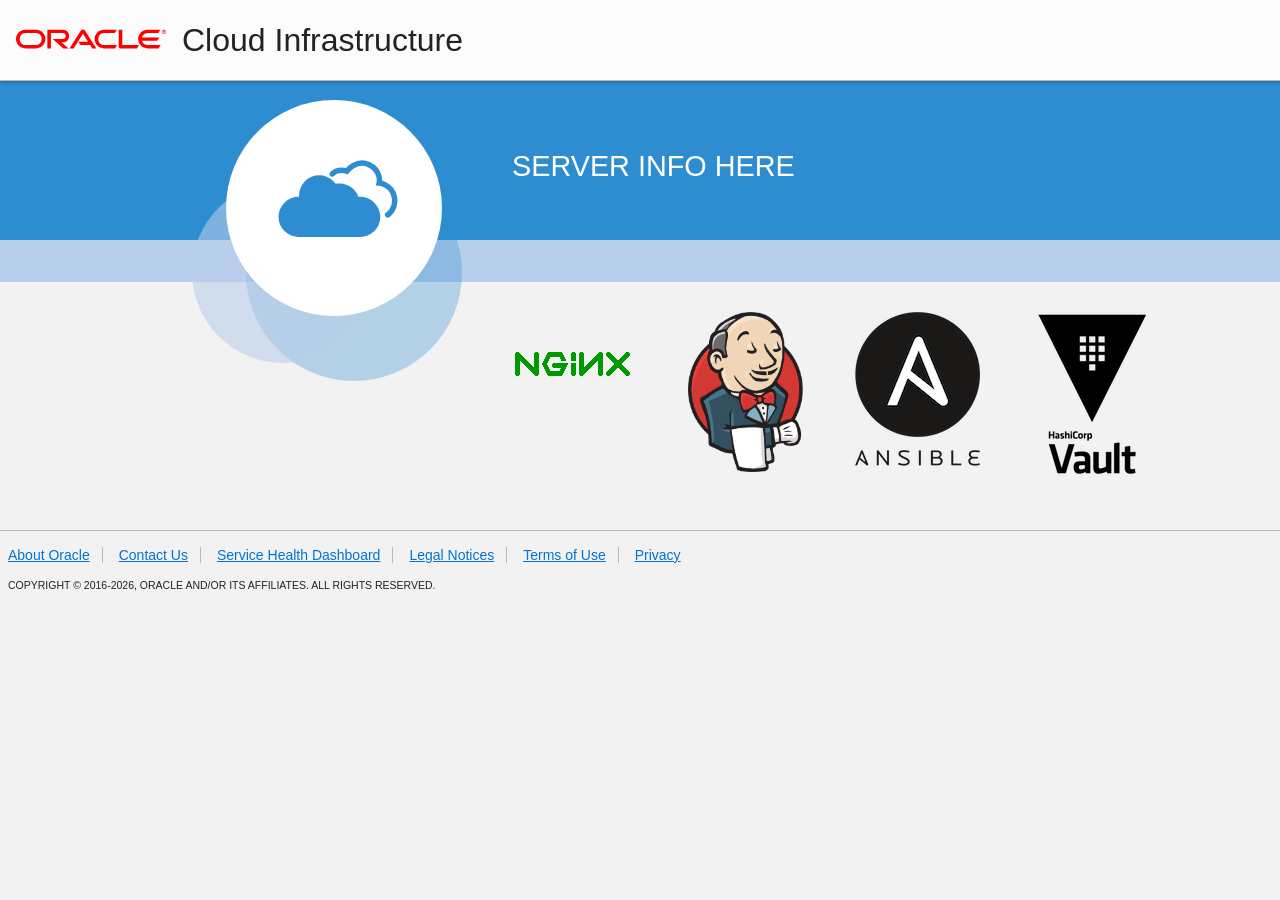
<file: app/index.html>
<!DOCTYPE html>
<html class="gr__login_us-phoenix-1_oraclecloud_com"><head><meta http-equiv="Content-Type" content="text/html; charset=UTF-8">
    <title>Oracle Cloud Infrastructure: CodeOne DEV5582</title>
    <link href="https://login.us-phoenix-1.oraclecloud.com/assets/icons/favicon.ico" rel="icon" sizes="16x16 32x32 57x57 64x64 120x120 144x144">
    <link href="css/normalize.css" type="text/css" rel="stylesheet">
    <link href="css/login.css" type="text/css" rel="stylesheet">
    <meta name="viewport" content="width=device-width">
    
    <meta http-equiv="X-UA-Compatible" content="IE=Edge">
    
    <script type="text/javascript" src="css/anti_clickjacking.js"></script>
</head>

<body data-gr-c-s-loaded="true">
<div class="main-container">
    <div class="header">
        <h1 class="branding">
            <svg version="1.1" viewBox="1.659 3.393 65.353 8.196" aria-labelledby="logo-title" class="oracle-logo-top">
                <title id="logo-title">Oracle ®</title>
                <path d="M28.86,8.725h4.164L30.825,5.18l-4.038,6.407l-1.841,0.002l4.916-7.695 c0.435-0.655,1.466-0.662,1.911-0.014l4.932,7.709l-1.841-0.002L34,10.155h-4.219L28.86,8.725L28.86,8.725z M47.964,10.157V3.473 h-1.561v7.337c0,0.203,0.082,0.397,0.227,0.542c0.153,0.151,0.355,0.235,0.572,0.235h7.116l0.917-1.43H47.964L47.964,10.157z M22.149,8.96c3.537,0,3.537-5.487,0-5.487H15.32v8.114h1.559V4.903h5.162c1.694,0,1.694,2.628,0,2.628l-4.397-0.002l4.656,4.058 h2.267l-3.133-2.628L22.149,8.96L22.149,8.96z M5.716,11.587c-2.209,0-4.057-1.846-4.057-4.056c0-2.21,1.847-4.058,4.057-4.058 h4.717c2.21,0,4.057,1.847,4.057,4.058c0,2.211-1.847,4.058-4.057,4.058L5.716,11.587L5.716,11.587z M10.328,10.158 c3.387,0,3.387-5.254,0-5.254L5.821,4.903c-3.388,0-3.388,5.255,0,5.255H10.328L10.328,10.158z M39.961,11.587 c-2.209,0-4.058-1.845-4.058-4.056c0-2.211,1.848-4.058,4.058-4.058h5.605l-0.919,1.431l-4.581-0.001c-3.389,0-3.39,5.255,0,5.255 h5.626l-0.916,1.429H39.961L39.961,11.587z M59.049,10.158c-1.201,0-2.217-0.808-2.527-1.909h6.67l0.919-1.431L56.52,6.817 c0.311-1.104,1.325-1.914,2.529-1.914l4.578,0.001l0.92-1.431h-5.605c-2.209,0-4.058,1.848-4.058,4.058 c0,2.211,1.849,4.056,4.058,4.056h4.815l0.917-1.429H59.049L59.049,10.158z"></path>
                <path d="M65.382,4.337c0-0.918,1.423-0.918,1.433,0C66.824,5.253,65.382,5.267,65.382,4.337L65.382,4.337 z M66.099,5.252c1.175,0,1.172-1.825,0-1.824C64.93,3.429,64.918,5.252,66.099,5.252L66.099,5.252z M66.013,3.799 c0.141,0,0.199,0.001,0.268,0.027c0.157,0.053,0.223,0.225,0.187,0.371c-0.01,0.038-0.033,0.117-0.127,0.175 c-0.01,0.008-0.016,0.013-0.045,0.024l0.237,0.425h-0.23L66.095,4.43h-0.138v0.391h-0.2V3.799H66.013L66.013,3.799z M66.085,4.261 c0.061-0.001,0.129-0.006,0.17-0.064c0.044-0.08,0.026-0.151-0.054-0.212c-0.046-0.018-0.093-0.018-0.188-0.018h-0.056v0.294 H66.085L66.085,4.261z"></path>
            </svg>
            Cloud Infrastructure
        </h1>
    </div>
    <div class="left-panel">
        <div class="circle-shadows">
            <svg version="1.1" xmlns="http://www.w3.org/2000/svg" x="0px" y="0px" viewBox="-170 256 270 281" enable-background="new -170 256 270 281" xml:space="preserve">
            <g>
              <circle fill="#2E8DD0" fill-opacity="0.3179" cx="-8" cy="429" r="108"></circle>
              <circle fill="#B9CEEA" fill-opacity="0.5707" cx="-79" cy="428" r="91"></circle>
              <circle fill="#FFFFFF" cx="-28" cy="364" r="108"></circle>
            </g>
          </svg>
        </div>
        <div class="blue-cloud">
            <svg version="1.1" xmlns="http://www.w3.org/2000/svg" x="0px" y="0px" viewBox="-240 355 131 84" enable-background="new -240 355 131 84" xml:space="preserve">
            <g transform="translate(0.000000, 3.000000)">
              <path fill="#2E8DD0" d="M-177,378c-0.8-0.8-1.7-1.8-2.6-2.8c-8.6-8.6-22.4-8.6-31,0c-4.7,4.7-6.8,10.9-6.4,17
                c-5.8-0.1-11.6,2-16,6.4c-8.6,8.6-8.6,22.4,0,31c4.4,4.4,10.2,6.5,16,6.4v0h66v0c6,0.1,11.8-2,16.2-6.4c8.6-8.6,8.6-22.4,0-31
                c-4.7-4.7-11.1-6.8-17.3-6.3c-1.1-2.9-2.8-5.7-5.1-8.1C-162.6,378.8-170.1,376.8-177,378L-177,378z"></path>
              <path fill="none" stroke="#2E8DD0" stroke-width="6" stroke-linecap="round" d="M-180.7,367.2c0,0,6-6.5,15.8-3
                c0,0,10.5-13.8,24.4-7s11,20,11,20s13.4,1.1,16.4,14.7s-7.2,20-7.2,20"></path>
            </g>
          </svg>
        </div>
        <div class="header-bar"></div>
        <div class="divider-bar"></div>
    </div>

    <div class="right-panel">
        <div class="header-bar">
            <div class="tenant">
                <h3>SERVER INFO HERE</h3>
            </div>
        </div>
        <div class="divider-bar"></div>

        <p class="login-controls">
            </p><table border = "0" width="90%">
                <tbody>

                <tr>


                </tr>

                <tr>


                    <td align="center"><br/><br/>
                        <a href="http://nginx.net/"><img
                            src="nginx.png"
                            alt="[ Powered by nginx ]"
                            width="121" height="32" /></a>
                    </td>
                    <td>
                        <a href="https://jenkins.io"><img
                        src="jenkins.png"
                        alt="[ Powered by Jenkins ]"
                        width="115" height="160" /></a>
                    </td>
                    <td><a href="https://jenkins.io"><img
                        src="ansible.png"
                        width="125" height="154" /></a>
                    </td>
                    <td><a href="https://www.vaultproject.io/"><img
                        src="vault.png" /></a>
                    </td>
                </tr>
            </tbody></table>
        </div>
    </div>


<div class="clearer"></div>

<footer>
    <div class="navigation">
        <a href="https://www.oracle.com/corporate/index.html">About Oracle</a>
        <a href="https://www.oracle.com/corporate/contact/index.html">Contact Us</a>
        <a href="http://www.ocistatus.com/">Service Health Dashboard</a>
        <a href="http://www.oracle.com/us/legal/privacy/overview/index.html">Legal Notices</a>
        <a href="http://www.oracle.com/us/legal/terms/index.html">Terms of Use</a>
        <a href="http://www.oracle.com/us/legal/privacy/overview/index.html">Privacy</a>
    </div>
    <p class="copyright">Copyright © 2016-<span id="currentYear">2018</span>, Oracle and/or its affiliates. All rights reserved.</p>
    <script type="text/javascript">
        document.getElementById("currentYear").innerHTML = new Date().getFullYear();
    </script>
</footer>




</body></html>
</file>
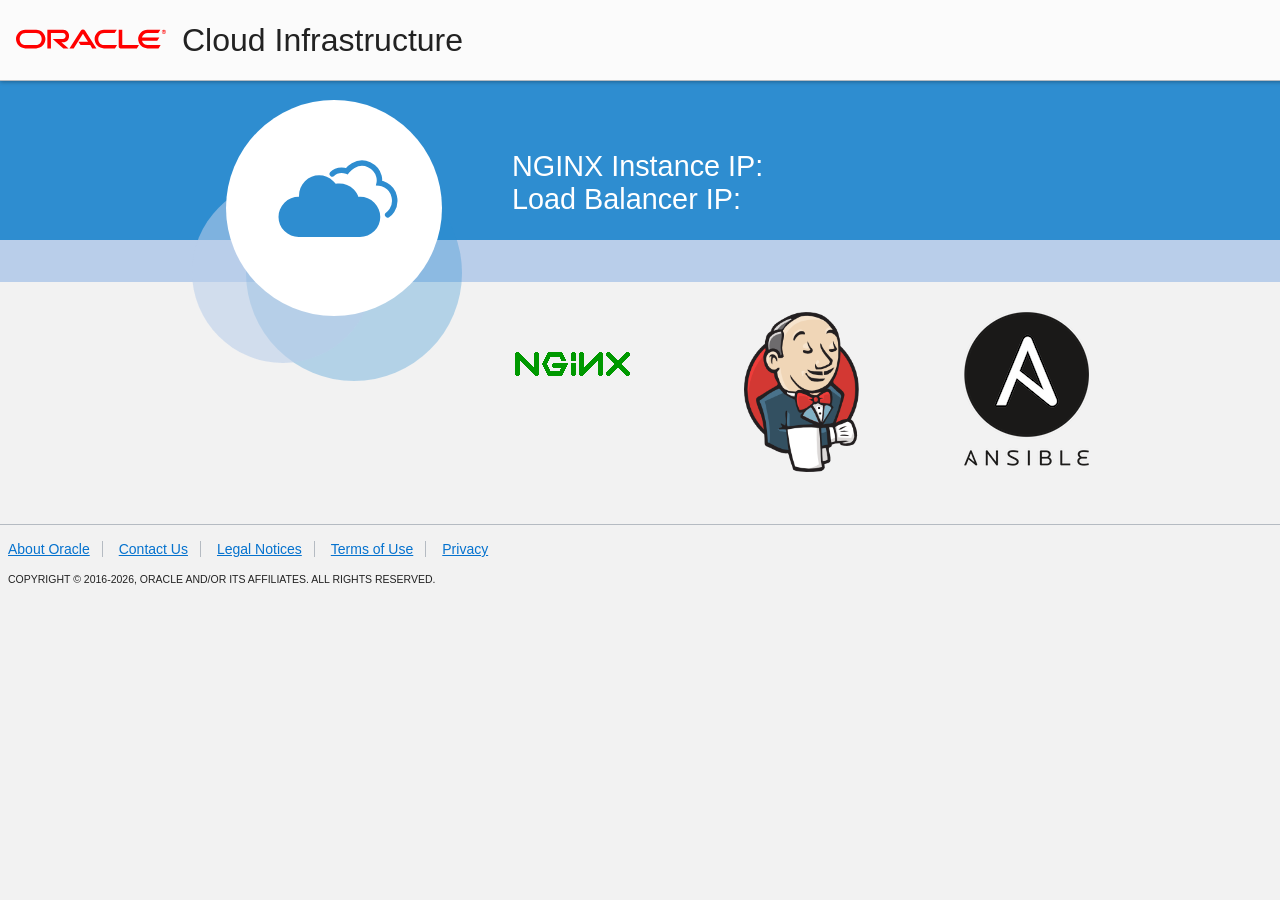
<file: html/index.html>
<!DOCTYPE html>
<html class="gr__login_us-phoenix-1_oraclecloud_com"><head><meta http-equiv="Content-Type" content="text/html; charset=UTF-8">
    <title>Oracle Cloud Infrastructure: CodeOne DEV5582</title>
    <link href="https://login.us-phoenix-1.oraclecloud.com/assets/icons/favicon.ico" rel="icon" sizes="16x16 32x32 57x57 64x64 120x120 144x144">
    <link href="static/normalize.css" type="text/css" rel="stylesheet">
    <link href="static/login.css" type="text/css" rel="stylesheet">
    <meta name="viewport" content="width=device-width">
    
    <meta http-equiv="X-UA-Compatible" content="IE=Edge">
  <script type="text/javascript" src="static/serverdata.js"></script>
</head>

<body data-gr-c-s-loaded="true">
<div class="main-container">
    <div class="header">
        <h1 class="branding">
            <svg version="1.1" viewBox="1.659 3.393 65.353 8.196" aria-labelledby="logo-title" class="oracle-logo-top">
                <title id="logo-title">Oracle ®</title>
                <path d="M28.86,8.725h4.164L30.825,5.18l-4.038,6.407l-1.841,0.002l4.916-7.695 c0.435-0.655,1.466-0.662,1.911-0.014l4.932,7.709l-1.841-0.002L34,10.155h-4.219L28.86,8.725L28.86,8.725z M47.964,10.157V3.473 h-1.561v7.337c0,0.203,0.082,0.397,0.227,0.542c0.153,0.151,0.355,0.235,0.572,0.235h7.116l0.917-1.43H47.964L47.964,10.157z M22.149,8.96c3.537,0,3.537-5.487,0-5.487H15.32v8.114h1.559V4.903h5.162c1.694,0,1.694,2.628,0,2.628l-4.397-0.002l4.656,4.058 h2.267l-3.133-2.628L22.149,8.96L22.149,8.96z M5.716,11.587c-2.209,0-4.057-1.846-4.057-4.056c0-2.21,1.847-4.058,4.057-4.058 h4.717c2.21,0,4.057,1.847,4.057,4.058c0,2.211-1.847,4.058-4.057,4.058L5.716,11.587L5.716,11.587z M10.328,10.158 c3.387,0,3.387-5.254,0-5.254L5.821,4.903c-3.388,0-3.388,5.255,0,5.255H10.328L10.328,10.158z M39.961,11.587 c-2.209,0-4.058-1.845-4.058-4.056c0-2.211,1.848-4.058,4.058-4.058h5.605l-0.919,1.431l-4.581-0.001c-3.389,0-3.39,5.255,0,5.255 h5.626l-0.916,1.429H39.961L39.961,11.587z M59.049,10.158c-1.201,0-2.217-0.808-2.527-1.909h6.67l0.919-1.431L56.52,6.817 c0.311-1.104,1.325-1.914,2.529-1.914l4.578,0.001l0.92-1.431h-5.605c-2.209,0-4.058,1.848-4.058,4.058 c0,2.211,1.849,4.056,4.058,4.056h4.815l0.917-1.429H59.049L59.049,10.158z"></path>
                <path d="M65.382,4.337c0-0.918,1.423-0.918,1.433,0C66.824,5.253,65.382,5.267,65.382,4.337L65.382,4.337 z M66.099,5.252c1.175,0,1.172-1.825,0-1.824C64.93,3.429,64.918,5.252,66.099,5.252L66.099,5.252z M66.013,3.799 c0.141,0,0.199,0.001,0.268,0.027c0.157,0.053,0.223,0.225,0.187,0.371c-0.01,0.038-0.033,0.117-0.127,0.175 c-0.01,0.008-0.016,0.013-0.045,0.024l0.237,0.425h-0.23L66.095,4.43h-0.138v0.391h-0.2V3.799H66.013L66.013,3.799z M66.085,4.261 c0.061-0.001,0.129-0.006,0.17-0.064c0.044-0.08,0.026-0.151-0.054-0.212c-0.046-0.018-0.093-0.018-0.188-0.018h-0.056v0.294 H66.085L66.085,4.261z"></path>
            </svg>
            Cloud Infrastructure
        </h1>
    </div>
    <div class="left-panel">
        <div class="circle-shadows">
            <svg version="1.1" xmlns="http://www.w3.org/2000/svg" x="0px" y="0px" viewBox="-170 256 270 281" enable-background="new -170 256 270 281" xml:space="preserve">
            <g>
              <circle fill="#2E8DD0" fill-opacity="0.3179" cx="-8" cy="429" r="108"></circle>
              <circle fill="#B9CEEA" fill-opacity="0.5707" cx="-79" cy="428" r="91"></circle>
              <circle fill="#FFFFFF" cx="-28" cy="364" r="108"></circle>
            </g>
          </svg>
        </div>
        <div class="blue-cloud">
            <svg version="1.1" xmlns="http://www.w3.org/2000/svg" x="0px" y="0px" viewBox="-240 355 131 84" enable-background="new -240 355 131 84" xml:space="preserve">
            <g transform="translate(0.000000, 3.000000)">
              <path fill="#2E8DD0" d="M-177,378c-0.8-0.8-1.7-1.8-2.6-2.8c-8.6-8.6-22.4-8.6-31,0c-4.7,4.7-6.8,10.9-6.4,17
                c-5.8-0.1-11.6,2-16,6.4c-8.6,8.6-8.6,22.4,0,31c4.4,4.4,10.2,6.5,16,6.4v0h66v0c6,0.1,11.8-2,16.2-6.4c8.6-8.6,8.6-22.4,0-31
                c-4.7-4.7-11.1-6.8-17.3-6.3c-1.1-2.9-2.8-5.7-5.1-8.1C-162.6,378.8-170.1,376.8-177,378L-177,378z"></path>
              <path fill="none" stroke="#2E8DD0" stroke-width="6" stroke-linecap="round" d="M-180.7,367.2c0,0,6-6.5,15.8-3
                c0,0,10.5-13.8,24.4-7s11,20,11,20s13.4,1.1,16.4,14.7s-7.2,20-7.2,20"></path>
            </g>
          </svg>
        </div>
        <div class="header-bar"></div>
        <div class="divider-bar"></div>
    </div>

    <div class="right-panel">
        <div class="header-bar">
            <div class="tenant">
                <h3>NGINX Instance IP: <b id="backend-ip"></b></h3>
                <h3>Load Balancer IP: <b id="host-ip"></b></h3>
            </div>
        </div>
        <div class="divider-bar"></div>

        <p class="login-controls">
            </p><table border = "0" width="90%">
                <tbody>

                <tr>
                </tr>

                <tr>
                    <td align="center"><br/><br/>
                        <a href="http://nginx.net/"><img
                            src="static/nginx.png"
                            alt="[ Powered by nginx ]"
                            width="121" height="32" /></a>
                    </td>
                    <td>
                        <a href="https://jenkins.io"><img
                        src="static/jenkins.png"
                        alt="[ Powered by Jenkins ]"
                        width="115" height="160" /></a>
                    </td>
                    <td><a href="https://ansible.com"><img
                        src="static/ansible.png"
                        width="125" height="154" /></a>
                    </td>
                </tr>
            </tbody></table>
        </div>
    </div>


<div class="clearer"></div>

<footer>
    <div class="navigation">
        <a href="https://www.oracle.com/corporate/index.html">About Oracle</a>
        <a href="https://www.oracle.com/corporate/contact/index.html">Contact Us</a>
        <a href="http://www.oracle.com/us/legal/privacy/overview/index.html">Legal Notices</a>
        <a href="http://www.oracle.com/us/legal/terms/index.html">Terms of Use</a>
        <a href="http://www.oracle.com/us/legal/privacy/overview/index.html">Privacy</a>
    </div>
    <p class="copyright">Copyright © 2016-<span id="currentYear">2018</span>, Oracle and/or its affiliates. All rights reserved.</p>
    <script type="text/javascript">
        document.getElementById("currentYear").innerHTML = new Date().getFullYear();
    </script>
</footer>


</body></html>
</file>
<file: app/css/login.css>
body {  font-family: "Helvetica Neue", Helvetica, sans-serif;  font-size: 12pt;  background: #F2F2F2;}h3 {  font-weight: lighter;  font-size: 1.8em;  margin: 0;}h2 {  font-weight: bold;  font-size: 1.8em;  color: black;  margin: 0;}label {  display: block;  margin-bottom: 3px;}input[type="text"], input[type="password"] {  border: 2px solid #EEE;  border-radius: 2px;  padding: 4px;  width: 250px;}.idp-buttons {  width: 95%;  margin-bottom: 10px;  text-align: center;}input[type="submit"] {  color: #FFF;  background-color: #005DD0;  padding: 11px 16px;  border: 1px solid #DAE7F7;  border-radius: 3px;  font-size: .9em;}.login-dropdown {  margin-bottom: 15px;}fieldset {  margin: 0;  padding: 0;  border: 0;}ul{  padding-left: 20px;  margin: 3px;  text-indent: 2px;  list-style: none;  list-style-position: outside;}li {  padding-bottom: 4px;}li:before {  content: '';  margin-left: -1.2em;  margin-right: .100em;}li.checked:before{  content: '\2713';  margin-left: -2em;  margin-right: .100em;  color: #58DC00;}li.checked {  color: #999;}.clearer {  clear: both;}.header {  -webkit-box-shadow: 0 1px 4px rgba(0,0,0,0.3);  -moz-box-shadow: 0 1px 4px rgba(0,0,0,0.3);  box-shadow: 0 1px 4px rgba(0,0,0,0.3);  background-color: #fbfbfb;  color: #222;  width: 100%;  position: fixed;  top: 0;  left: 0;  z-index: 10;  border-bottom: 1px solid #b5bbc2;  font-weight: bold;  padding: 0 1rem;  min-height: 5rem}.header .branding {  margin: 1.5rem 0;  font-size: 2rem;  line-height: 2rem;  font-weight: normal;  white-space: nowrap}@media (max-width: 600px) {  .header .branding {    margin-left: 3.75rem;    visibility: hidden  }  .header .branding svg {    visibility: visible  }}@media (min-width: 601px) and (max-width: 850px) {  .header .branding {    margin-left: 3.75rem  }}.header .branding .oracle-logo-top {  width: 150px;  height: 30px;  float: left;}.oracle-logo-top {  fill: #ff0000;  margin-right: 1rem;  display: block;}.info-icon {  fill: #717171;  position: relative;  top: 5px;}.header-bar {  background-color: #2E8DD0;  color: #FFF;  height: 200px;}.divider-bar {  background-color: #B9CEEA;  height: 42px;}.left-panel {  float: left;  width: 40%;  position: relative;  margin-top: 2.5rem;}.right-panel {  float: left;  width: 60%;  position: relative;  margin-top: 2.5rem;}.tenant {  padding-top: 110px;}.login-controls {  margin-top: 30px;}.login-input {  margin-bottom: 16px;}.login-input a {  font-size: .7em;  color: #2E8DD0;  padding-left: 18px;}.login-input .error {  border: 1px solid #E40004;}.blue-cloud {  position: absolute;  width: 120px;  height: 120px;  right: 114px;  top: 120px;}.circle-shadows {  position: absolute;  width: 270px;  height: 270px;  right: 50px;  top: 60px;}.oracle-logo {  width: 100px;  float: right;}.error-message {  color: #E40004;  font-size: .8em;  margin-bottom: 16px;}.normal-message {  font-size: .8em;  width: 260px;}.headline {  font-weight: bold;}.password-summary {  position: absolute;  top: 340px;  left: 270px;  background-color: #F6F6F6;  font-size: .7em;  padding: 8px;  box-shadow: 0 0 10px #666;  border-radius: 2px;}.tenancy-info {  margin-bottom: 16px;}.tenancy-info a {  font-size: .8em;  color: #2E8DD0;}.tenancy-info p {    margin-top: 2px;    margin-bottom: 2px;    font-size: small;    font-weight: 500;}.hr-line {    width: 90%;    float: left;}td, th {    text-align: left;    font-weight: inherit;    vertical-align: top;}.tooltip {  position: relative;  display: inline-block;  font-size: 16px;}.tooltip .tooltiptext {  visibility: hidden;  width: 200px;  background-color: #F5F5F5;  color: #222222;  text-align: left;  border-radius: 6px;  /* Position the tooltip */  position: absolute;  z-index: 1;  bottom: 100%;  left: 30%;  margin-left: -60px;  margin-bottom: 10px;  font-size: 10.5pt;  padding: 12px;  border: solid 1px #b6bbc2;  /* Fade in tooltip - takes 1 second to go from 0% to 100% opac: */  opacity: 0;  transition: opacity 1s;}.tooltip .tooltiptext:after, .tooltip .tooltiptext:before {  top: 100%;  left: 28%;  border: solid transparent;  content: " ";  height: 0;  width: 0;  position: absolute;  pointer-events: none;}.tooltip .tooltiptext:after {  border-top-color: #F5F5F5;  border-width: 8px;  margin-left: -8px;}.tooltip .tooltiptext:before {  border-top-color: #b6bbc2;  border-width: 9px;  margin-left: -9.5px;}.tooltip:hover .tooltiptext {  visibility: visible;  opacity: 1;}footer { border-top:1px solid #b5bbc2;color:#222;font-size:14px;margin-top:3rem;padding:1rem 0.5rem;width:100%;flex-basis:100%}footer .navigation{padding-bottom:1rem}footer .navigation:before,footer .navigation:after {content:"";display:table}footer .navigation:after{clear:both}footer .navigation a{float:left;display:inline-block;margin-right:1rem;color: #0572Ce; }footer .navigation a:first-child{margin-left:0}footer .navigation a:not(:last-child)::after{content:"";height:1rem;float:right;border-right:1px solid #b5bbc2;padding-left:0.75rem}footer .copyright{text-transform:uppercase;font-size:10.5px;margin:0}
</file>
<file: html/static/login.css>
body {  font-family: "Helvetica Neue", Helvetica, sans-serif;  font-size: 12pt;  background: #F2F2F2;}h3 {  font-weight: lighter;  font-size: 1.8em;  margin: 0;}h2 {  font-weight: bold;  font-size: 1.8em;  color: black;  margin: 0;}label {  display: block;  margin-bottom: 3px;}input[type="text"], input[type="password"] {  border: 2px solid #EEE;  border-radius: 2px;  padding: 4px;  width: 250px;}.idp-buttons {  width: 95%;  margin-bottom: 10px;  text-align: center;}input[type="submit"] {  color: #FFF;  background-color: #005DD0;  padding: 11px 16px;  border: 1px solid #DAE7F7;  border-radius: 3px;  font-size: .9em;}.login-dropdown {  margin-bottom: 15px;}fieldset {  margin: 0;  padding: 0;  border: 0;}ul{  padding-left: 20px;  margin: 3px;  text-indent: 2px;  list-style: none;  list-style-position: outside;}li {  padding-bottom: 4px;}li:before {  content: '';  margin-left: -1.2em;  margin-right: .100em;}li.checked:before{  content: '\2713';  margin-left: -2em;  margin-right: .100em;  color: #58DC00;}li.checked {  color: #999;}.clearer {  clear: both;}.header {  -webkit-box-shadow: 0 1px 4px rgba(0,0,0,0.3);  -moz-box-shadow: 0 1px 4px rgba(0,0,0,0.3);  box-shadow: 0 1px 4px rgba(0,0,0,0.3);  background-color: #fbfbfb;  color: #222;  width: 100%;  position: fixed;  top: 0;  left: 0;  z-index: 10;  border-bottom: 1px solid #b5bbc2;  font-weight: bold;  padding: 0 1rem;  min-height: 5rem}.header .branding {  margin: 1.5rem 0;  font-size: 2rem;  line-height: 2rem;  font-weight: normal;  white-space: nowrap}@media (max-width: 600px) {  .header .branding {    margin-left: 3.75rem;    visibility: hidden  }  .header .branding svg {    visibility: visible  }}@media (min-width: 601px) and (max-width: 850px) {  .header .branding {    margin-left: 3.75rem  }}.header .branding .oracle-logo-top {  width: 150px;  height: 30px;  float: left;}.oracle-logo-top {  fill: #ff0000;  margin-right: 1rem;  display: block;}.info-icon {  fill: #717171;  position: relative;  top: 5px;}.header-bar {  background-color: #2E8DD0;  color: #FFF;  height: 200px;}.divider-bar {  background-color: #B9CEEA;  height: 42px;}.left-panel {  float: left;  width: 40%;  position: relative;  margin-top: 2.5rem;}.right-panel {  float: left;  width: 60%;  position: relative;  margin-top: 2.5rem;}.tenant {  padding-top: 110px;}.login-controls {  margin-top: 30px;}.login-input {  margin-bottom: 16px;}.login-input a {  font-size: .7em;  color: #2E8DD0;  padding-left: 18px;}.login-input .error {  border: 1px solid #E40004;}.blue-cloud {  position: absolute;  width: 120px;  height: 120px;  right: 114px;  top: 120px;}.circle-shadows {  position: absolute;  width: 270px;  height: 270px;  right: 50px;  top: 60px;}.oracle-logo {  width: 100px;  float: right;}.error-message {  color: #E40004;  font-size: .8em;  margin-bottom: 16px;}.normal-message {  font-size: .8em;  width: 260px;}.headline {  font-weight: bold;}.password-summary {  position: absolute;  top: 340px;  left: 270px;  background-color: #F6F6F6;  font-size: .7em;  padding: 8px;  box-shadow: 0 0 10px #666;  border-radius: 2px;}.tenancy-info {  margin-bottom: 16px;}.tenancy-info a {  font-size: .8em;  color: #2E8DD0;}.tenancy-info p {    margin-top: 2px;    margin-bottom: 2px;    font-size: small;    font-weight: 500;}.hr-line {    width: 90%;    float: left;}td, th {    text-align: left;    font-weight: inherit;    vertical-align: top;}.tooltip {  position: relative;  display: inline-block;  font-size: 16px;}.tooltip .tooltiptext {  visibility: hidden;  width: 200px;  background-color: #F5F5F5;  color: #222222;  text-align: left;  border-radius: 6px;  /* Position the tooltip */  position: absolute;  z-index: 1;  bottom: 100%;  left: 30%;  margin-left: -60px;  margin-bottom: 10px;  font-size: 10.5pt;  padding: 12px;  border: solid 1px #b6bbc2;  /* Fade in tooltip - takes 1 second to go from 0% to 100% opac: */  opacity: 0;  transition: opacity 1s;}.tooltip .tooltiptext:after, .tooltip .tooltiptext:before {  top: 100%;  left: 28%;  border: solid transparent;  content: " ";  height: 0;  width: 0;  position: absolute;  pointer-events: none;}.tooltip .tooltiptext:after {  border-top-color: #F5F5F5;  border-width: 8px;  margin-left: -8px;}.tooltip .tooltiptext:before {  border-top-color: #b6bbc2;  border-width: 9px;  margin-left: -9.5px;}.tooltip:hover .tooltiptext {  visibility: visible;  opacity: 1;}footer { border-top:1px solid #b5bbc2;color:#222;font-size:14px;margin-top:3rem;padding:1rem 0.5rem;width:100%;flex-basis:100%}footer .navigation{padding-bottom:1rem}footer .navigation:before,footer .navigation:after {content:"";display:table}footer .navigation:after{clear:both}footer .navigation a{float:left;display:inline-block;margin-right:1rem;color: #0572Ce; }footer .navigation a:first-child{margin-left:0}footer .navigation a:not(:last-child)::after{content:"";height:1rem;float:right;border-right:1px solid #b5bbc2;padding-left:0.75rem}footer .copyright{text-transform:uppercase;font-size:10.5px;margin:0}
</file>
